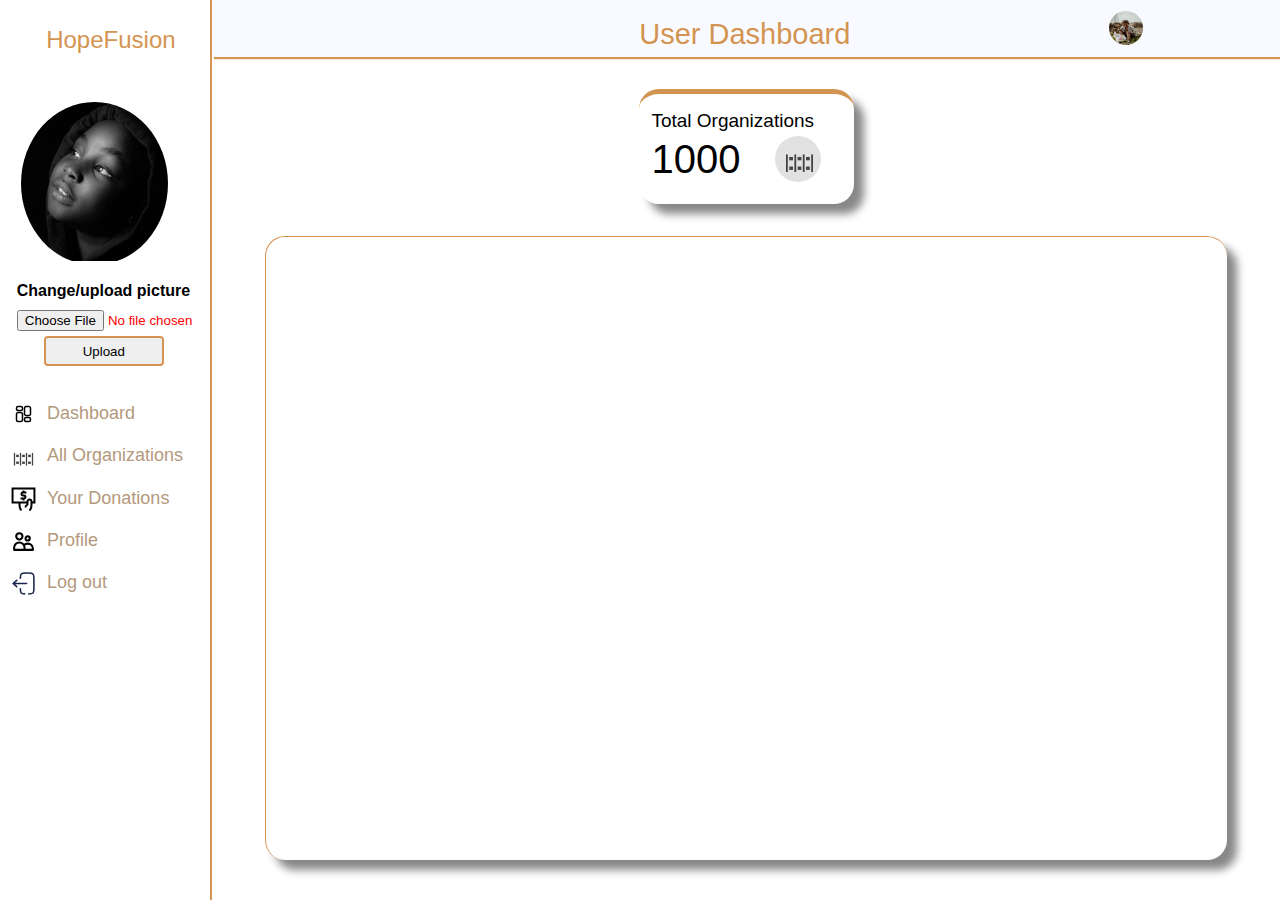
<file: html/u_dashboard.html>
<!DOCTYPE html>
<html lang="en">
<head>
    <meta charset="UTF-8">
    <meta name="viewport" content="width=device-width, initial-scale=1.0">
    <title>User_Dashboard</title>
    <link rel="stylesheet" href="../css/a_dashboard.css">
    <link rel="stylesheet" href="../css/u_dashboard.css">
</head>
<body>
    <section > 
        <div class="blur" id="blur"></div>
        <div class="out">
            <div class="navigation" id="navigation">
                <a href="" class="logo">HopeFusion</a>
                <span onclick="navcloser()" style="display: none;" class="nav-close" id="nav-close">&times;</span>
                <div class="premium-details">
                    <div class="premium-image">
                        <img class="premium-imager" src="../images/wadi-lissa-4U1x6459Q-s-unsplash.jpg" alt="">
                    </div>
                    <div class="dummy">
                        <h4>Change/upload picture</h4>
                        <!-- <label for="imageUpload">Select an image:</label><br/> -->
                        <input type="file" class="imageUpload" id="imageuploader" name="image" accept="image/*">
                        <button class="dummy-btn" id="dummy-btn" onclick=" uploadPpicture()">Upload</button>
                        <p id="dummy-message" class="dummy-message"></p>
                    </div> 
                </div>
                <div class="nav-top">
                    <div class="aligner">
                    <img src="../images/dashboard-svgrepo-com.svg" alt="" class="nav-icon"><div onclick="chart()" class="quick-links">Dashboard</div>
                    </div>
                    <div class="aligner">
                        <img src="../web downloads/facilities.svg" alt="" class="nav-icon"><div onclick="fetchAndDisplayOurOrganizations()" class="quick-links">All Organizations</div>
                    </div>
                    <div class="aligner">
                        <img src="../images/money-donation-svgrepo-com.svg" alt="" class="nav-icon"><div onclick="yourDonation()" class="quick-links">Your Donations</div>
                    </div>
                    <div class="aligner">
                    <img src="../web downloads/users-svgrepo-com.svg" alt="" class="nav-icon"><div  onclick="DisplayUserProfile();" class="quick-links">Profile</div>
                    </div>
                    <div class="aligner">
                    <img src="../images/logout-2-svgrepo-com.svg" alt="" class="nav-icon"><div onclick="logout()" class="quick-links">Log out</div>
                    </div>
                </div>
            </div>
            <div class="main">
                <div class="main-top">
                    <div id="hamburger" onclick="displaynav()" class="hamburger">&#9776;</div>
                    <p class="user-logo"> User Dashboard</p>
                    <div class="name-case">
                        <img class="name-image" src="../images/simon-reza-jQhgDnovqhw-unsplash.jpg" alt="">
                        <span class="name" id="headings-name">User</span>
                    </div>
                </div>
                <div class="head-displayer">
                   
                    <div class="total-organizations">
                        <span class="card-tag">Total Organizations</span>
                        <div class="shower">
                            <span class="number" id="display-total-organization">1000</span>
                            <span class="icon">
                                <img src="../web downloads/facilities.svg" alt="">
                            </span>
                        </div>
                    </div>
                </div>
                <div class="displayer">

                    <!-- main display -->
                    <div id="user-head"></div>
                    <div id="displayer-main" class="displayer-main">
                    </div>
                </div>
            </div>
            
        </div>
        
    </section>
     <!-- signup modal -->
     <div id="maked-Modal" class="modal">

        <!-- Modal content -->
        <div class="maked-modal-content">
          <span class="maked-close">&times;</span>
         <div class="maked-container" style="height : 400px; width: 100%">
            <div class="maked-form">
                <h2 style="color:#0C6051; font-size: 30px; margin-left: 24%;">Make Donation</h2>
                <form class="maked-main-form">
                    <p>Donation type</p>
                    <input type="text" id="donation-type">
                    <p>Ammount</p>
                    <input type="text" id="ammount">
                    <p>Item Name</p>
                    <input type="text" id="item-name"><br>
                    <p>Description</p>
                    <textarea id="description" name="" id="" cols="40" rows="10"></textarea><br>
                    <p>Organization</p>
                    <input type="text" id="campaign-name" style="margin-bottom: 10%;"><br>
                    <span onclick="" id="maked-actual-btn" class="maked-actual-btn">Make Donation!</span>
                </form>
                
            </div>
         </div>
        </div>
      </div> 
    <script src="../js/user-dash.js"></script>
    <script src="../js/index.js"></script>
</body>
</html>
</file>
<file: css/a_dashboard.css>
*{
padding:0px;
margin:0px;
box-sizing: border-box;
font-family: sans-serif;
}
section{
    height:100vh;
    width:100vw;
}
.out{
    display:flex;
    height: 100%;
    width: 100%;
}
.navigation{
    height:100%;
    width: 17%;
    border-right: 2px solid #D49451;
    padding-top: 2%;
}
.main{
    height:70%;
    width:100%;
}
.main-top{
    align-items: center;
    height:9%;
    width:100%;
    display:flex;
    background-color: #F9FAFF;
    box-shadow: 2px 2px 1px #D49451;
}
.nav-top{
    margin-top: 1%;
    height: 210px;
}

.quick-links{
    height: 38px;
    width:90%;
    color:#b4997d;
    border-radius: 7px;
    font-size: 18px;
    padding-top: 4%;
    padding-left: 6%;
}

.nav-icon{
    color: #ffffff;
    height:25px;
    width:25px;
}
.aligner{
    display: flex;
    align-items: center;
    margin-bottom: 2%;
    margin-left:5%;
    margin-right: 4%;
}
.user-logo{
    color: #D49451;
    font-size: 29px;
    margin-left: 40%;
    height: 21px;
    width: 40%;
}
.reciever-main{
    color: black; 
    padding: 1% 4%;
    border-radius: 12px;
    position: absolute;
    right: 2%;
    top: 28%;
    cursor: pointer;
    background-color: #D49451;
}
.quick-links:hover{
    background-color: #D49451;
    color:#1D0B35;
    cursor: pointer;
}
.name-case {
    display: flex;
    justify-content: space-between;
    width: 140px;
    align-items: center;
    margin-left: 4%;
}
.name-case > .name{
    font-size: 19px;
    color:#b4997d;
}
.name-case > img{
    height: 34px;
    width: 34px;
    border-radius: 40px;
}
.tag{
    font-size: 35px;
    color:#1D0B35
}
.hamburger{
    display: none;
}
.logo{
    text-decoration: none;
    font-size: 24px;
    color: #D49451;
    margin-left: 22%;
}
.main > .head-displayer{
    width:100%;
    height: 20%;
    display:flex;
    align-items: center;
    justify-content: space-evenly;
}
.total-user, .total-donations, .total-organizations{
    height: 115px;
    width: 215px;
    border-radius: 20px;
    border-top: 5px solid #D49451;
    box-shadow: 10px 10px 8px #888888;
    padding-top: 1.5%;
    margin-top: 5%;
}
.dummy{
    height: 120px;
    width: 210px;
    border-radius: 15px;
    overflow: hidden;
    margin-top: 4%;
    margin-left: 4%;
    padding: 4%;
    flex-wrap: wrap;
}
.imageUpload{
    color: red;
    margin-top: 5%;
}
.dummy-btn{
    border: none;
    border: 2px solid #D49451;
    height: 30px;
    width: 120px;
    margin-left: 14%;
    margin-top: 3%;
    border-radius: 4px;
}
.dummy-btn:hover{
    background-color: #D49451;
    color: #1D0B35;
}
.modal{
    display: none;
    position: absolute;
    top:17%;
    right: 30%;
    border: 2px solid #D49451;
    border-radius: 12px;
    height: 520px;
    width: 520px;
    background-color: #e2e1e1;
    padding-left: 3%;
    overflow: auto;
    z-index: 2000;
}
.organization-close{
    margin-left: 94%;
    margin-top: 32px;
    font-size: 30px;
}
.organization-error{
    display:none;
    position: absolute;
    border: 2px solid green;
    top: 60%;
    right: 10%;
    height: 120px;
    width: 170px;
    text-align: center;
    padding: 2% 2%;
    font-size: 17px;
    padding-top: 4%;
    color: green;
}
.editor-main{
    display: none; 
    height: 40px;
    width:40px; 
    background-color: #D49451;
    position: absolute;
}
.organization-error2{
    display:none;
    position: absolute;
    border: 2px solid red;
    top: 60%;
    right: 10%;
    height: 120px;
    width: 170px;
    text-align: center;
    padding: 2% 2%;
    font-size: 17px;
    padding-top: 4%;
    color: red;
}
.blur{
    display: none;
    height: 100vh;
    width: 100vw;
    backdrop-filter: blur(3px);
    z-index: 1000;
    position: absolute;
}
.mod-head{
    margin-left: 26%;
    font-size: 30px;
    color: #D49451;
}
.org-modal-textarea{
    color: #1D0B35;
    font-size: 13px;
    padding: 1% 1%;
    margin-bottom: 3%;
    border: 2px solid #D49451;
    border-radius: 7px;
}
.org-modal-label{
    color: #D49451;
    font-size: 19px;
    margin-top: 4%;
}
.org-input{
    height: 28px;
    width: 240px;
    border: 2px solid #D49451;
    border-radius: 7px;
}
.organization-actual-btn{
    padding: 2% 10%;
    border: 2px solid #D49451;
    margin-top: 4%;
    border-radius: 7px;
    background-color: #D49451;
    color: #1D0B35;
}
.dummy-message{
    color:green;
    font-size: 12px;
}
.displayer{
    border-top: 1px solid #D49451;
    border-left: 1px solid #D49451;
    height: 95%;
    width:70%;
    margin-left: 5%;
    margin-top: 6%;
    border-radius: 20px;
    box-shadow: 10px 10px 8px #888888;
    padding: 5% 15%;
    overflow-y: scroll;
}
.God-mode{
    border-top: 1px solid #D49451;
    border-left: 1px solid #D49451;
    box-shadow: 10px 10px 8px #888888;
    height: 400px;
    width: 19%;
    position: absolute;
    top: 36%;
    right:1%;
    border-radius: 2%;
    padding: 2% 2%;
}
.mode-header{
    color: black;
    font-size: 180%;
}
.mode-sub{
    font-size: 77%;
    margin:3% 0px;
}
.mode-tag{
    font-size: 87%;
    margin-top: 10%;
    margin-bottom: 3%;
}
.mode-input{
    margin-bottom: 10%;
    padding-left: 3%;
    height: 11%;
    width: 78%;
    border: none;
    color: #D49451;
    border: 2px solid #D49451;
    border-radius: 18px;
    outline: none;
}
.make-admin{
    height: 30px;
    width: 150px;
    border-radius: 14px;
    margin-left: 15%;
    margin-bottom: 4%;
    border: none;
    border-bottom: 2px solid green;
}
.make-admin:hover{
    background-color: green;
    color: black;
}
.revoke{
    height: 30px;
    width: 150px;
    border-radius: 14px;
    margin-left: 15%;
    margin-bottom: 4%;
    border: none;
    border-bottom: 2px solid orange;
}
.revoke:hover{
    background-color: yellow;
    color: black;
}
.del-user{
    height: 30px;
    width: 150px;
    border-radius: 14px;
    margin-left: 15%;
    margin-bottom: 4%;
    border: none;
    border-bottom: 2px solid #ff0000;
}
.del-user:hover{
    background-color: red;
    color: black;
}
.displayer-main{
    height: 100%;
    display:grid;
    grid-template-columns: auto auto;
    justify-content: space-around;
}
.node-error-message{
    font-size: small;
    color: red;
    margin-top: 2%;
    text-align: center;
}
.icon{
    height: 46px;
    width: 46px;
    padding: 7px 7px;
    border-radius: 46px;
    background-color: #e2e1e1;
    display: flex;
    align-items: center;
}
.shower{
    display: flex;
    width: 170px;
    justify-content: space-between;
    align-items: center;
    margin-left: 6%;
    margin-top: 2%;
}
.shower > .number{
    font-size: 40px;
}
.card-tag{
    font-size: 19px;
    margin-left: 6%;
    margin-top:10%;
}
.icon > img{
    height: 35px;
    width: 35px;
}

.admin-button{
    padding-left: 1 3%;
    margin-top: 3%;
}
.admin-button:hover{
    background-color: rgb(77, 143, 77);
    color: black;
}
.delete-button:hover{
    background-color: #B80402;
    color: #1D0B35;
}
.premium-details{
    margin-top: 23%;
}
.premium-image{
    height: 70%;
    width: 70%;
    border-radius: 70%;
    overflow: hidden;
    margin-left: 10%;
}
.premium-imager{
    height: 100%;
    width: 100%;
}
.premium-email{
    color: #D49451;
}


@media only screen and (min-width: 481px) and (max-width: 991px) {
    .displayer-main {
        display: block;
        padding: 0;
    }
    
      /* Adjust the styles for the user card */
      .displayer-main > div {
        width: auto; /* Set width to 100% for responsiveness */
        margin-left: 0; /* Remove margin-left to center the card */
        
      }
    
      .displayer-main img {
        margin-left: 0; /* Remove margin-left for the profile picture to center it */
      }
    
      .displayer-main p {
        font-size: 90%;
        width: 80%;
        margin-left: 0; /* Remove margin-left for the text elements to center them */
      }
      .user-head{
        font-size: 60%;
      }
    .user-logo{
        font-size: 160%;
        margin-left: 31%;
        width: 40%;
    }
    .name-case {
        margin-left: 4%;
    }
    .name-case > .name{
        font-size: 13px;
        margin-left: 5%;
    }
    .name-case > img{
        height:28px;
        width: 28px;
        border-radius: 28px;
        margin-left: 39%;
    }
    .dummy > h4{
        margin-left: 15%;
    }
    .dummy-btn{
        margin-left: 30%;
    }
    .dummy > .imageUpload{
        margin-left: 29%;
    }
    .navigation{
        position: absolute;
        background-color: #ffffff;
        width: 25%;
        z-index: 6000;
        display: none;
    }
    .make-admin, .revoke, .del-user{
        margin-left: 0px;
        width: 90%;
        height: 10%;
    }
    .nav-close{
        display: block;
    }
    .hamburger{
        display: block;
        color: #1D0B35;
        margin-left: 9%;
    }
    .nav-close{
        position: absolute;
        right: 5%;
        font-size: 25px;
        color: #D49451;
    }
    .dummy{
        font-size: 13px;
    }
    .dummy-btn{
        width: 80px;
    }
    .imageUpload{
        width: 90px;
        margin-left: 12%;
    }
    .quick-links{
        font-size: 15px;
    }
    .logo{
        font-size: 17px;
    }
    .user-logo{
        font-size: 20px;
    }
    .name-image{
        height: 2%;
        width: 2%;
        border-radius: 2%;
    }
    .mode-header{
        font-size: 17px;
    }
    .mode-input{
        height: 28px;
        margin-top: 2%;
    }
    .reciever-main{
        color: black; 
        padding: 1% 1%;
        border-radius: 12px;
        font-size: 12px;
        margin-right: 2%;
    }
    .displayer{
        height: 93%;
        width: 67%;
        margin-top: 8%;
    }
    .total-user, .total-donations, .total-organizations{
        height: 98%;
    }
    
    .icon{
        height: 34px;
        width: 34px;
        border-radius:34px;
        padding-left: 2px;
    }
    .shower{
        border: 2px soid red;
    }
    .icon> img{
        height: 30px;
        width: 30px;
        border-radius:30px;
    }
    .card-tag{
        font-size: 15px;
    }
    .shower > .number{
        font-size: 24px;
    }
    .God-mode{
        display: block;
        height: auto;
        margin-right: 4%;
    }
}

@media only screen and (max-width: 480px) {
    .displayer-main {
        display: block;
        padding: 0;
    }
    
      /* Adjust the styles for the user card */
      .displayer-main > div {
        width: auto; /* Set width to 100% for responsiveness */
        margin-left: 0; /* Remove margin-left to center the card */
        
      }
    
      .displayer-main img {
        margin-left: 0; /* Remove margin-left for the profile picture to center it */
      }
    
      .displayer-main p {
        font-size: 90%;
        width: 80%;
        margin-left: 0; /* Remove margin-left for the text elements to center them */
      }
      .user-head{
        font-size: 60%;
      }
    .navigation{
        display: none;
        position: absolute;
        background-color: #ffffff;
        z-index: 1000;
        border-right: 2px solid #B80402;
        width: 170px;
    }
    
    .main-top{
        margin-bottom: 0px;
    }
    .user-logo{
        font-size: 100%;
        margin-left: 21%;
        width: 40%;
    }
    .name-case {
        margin-left: 4%;
    }
    .name-case > .name{
        font-size: 12px;
        margin-left: 3%;
    }
    .name-case > img{
        height:23px;
        width: 23px;
        border-radius: 23px;
        margin-left: 39%;
    }
    
    .icon{
        height: 34px;
        width: 34px;
        border-radius:34px;
        padding-left: 2px;
    }
    .shower{
        border: 2px soid red;
    }
    .icon{
        margin-left: 20%;
        position: absolute;
        left: 0px;
    }
    .icon> img{
        height: 30px;
        width: 30px;
        border-radius:30px;
        position: absolute;
        left: 0px;
    }
    .card-tag{
        font-size: 15px;
        margin-top: 0px;
        margin-left: 20%;
    }
    .shower > .number{
        font-size: 24px;
    }
    .shower{
        display: flex;
        width: 100px;
        justify-content: space-between;
        align-items: center;
        margin-left: 6%;
        margin-bottom: 2%;
        margin-left: 9%;
    }
    .main > .head-displayer{
        flex-direction: column;
        margin-top: 12%;
    }
    .total-user, .total-donations, .total-organizations{
        margin-bottom: 0px;
        height: 50px;
        width: 300px;
        margin-top: 3px;
        display: flex;
        flex-direction: row;
    }
    .hamburger{
        display: block;
        color: #1D0B35;
        margin-left: 9%;
    }
    .displayer{
        height: 85%;
        width: 75%;
        margin-top: 12%;
        margin-left: 12%;
    }
    .reciever-main{
    position: fixed;
    right: 30px;
    border-radius: 0px;
    z-index: 99;
    width: 80px;
    font-size: 11px;
    color: black; 
    padding: 2.6% 4%;
    right: 0%;
    top: 37%;
    }
    .editor-main{
        display: block;
        position: fixed;
        right: 30px;
        border-radius: 0px;
        z-index: 99;
        width: 80px;
        font-size: 11px;
        color: black; 
        padding: 2.6% 4%;
        right: 0%;
        top: 46%;
        height: 40px;
        width: 50px;
        background-color: #D49451;
    }
    .premium-details{
        margin-top: 25%;
    }
    .premium-image{
        height: 45%;
        width: 45%;
        border-radius: 45%;
        overflow: hidden;
        margin-left: 26%;
    }
    .logo{
        font-size: 16px;
    }
    .dummy > h4{
        font-size: 11px;
        margin-left: 6%;
    }
    .imageUpload{
        width:78px;
        font-size: 11px;
        margin-left: 16%;
    }
    .dummy-btn{
        height: 19px;
        width: 80px;
        font-size: 11px;
    }
    .quick-links{
        font-size: 14px;
    }
    .nav-icon{
        height: 20px;
    }
    .nav-close{
        position: absolute;
        right: 4%;
        font-size: 22px;
        color: #D49451;
    }
    .modal{
        right: 15%;
        height: 320px;
        width: 320px;
    }
    .organization-close{
        margin-left: 90%;
        margin-top: 30px;
        font-size: 27px;
        color: #D49451;
    }
    .organization-error{
       
    }
    .organization-error2{
       
    }
    .org-form-label{
        font-size: 11px;
    }
    
    .mod-head{
        font-size: 21px;
    }
    .org-modal-textarea{
        font-size: 11px;
    }
    .org-modal-label{
        font-size: 14px;
        margin-top: 2%;
    }
    .org-input{
        height: 23px;
        width: 210px;
    }
    .organization-actual-btn{
        padding: 1% 6%;
        font-size: 12px;
    }
    .God-mode{
        display: none;
        position: absolute;
        left: 0px;
        width: 180px;
        height: auto;
        z-index: 990;
        background-color: #ffffff;
    }
    .mode-header{
        font-size: 15px;
    }
    .mode-sub{
        font-size: 11px;
    }
    .mode-tag{
        font-size: 12px;
    }
    .mode-input{
        height: 23px;
        width: 70px;
    }
    .editor-close{
        color: #D49451;
        position: absolute;
        right: 9%;
    }
    .make-admin, .revoke, .del-user{
        width: 110px;
        font-size: 12px;
    }
}

@media only screen and (max-width: 389px){
    .displayer-main {
        display: block;
        padding: 0;
    }
    
      /* Adjust the styles for the user card */
      .displayer-main > div {
        width: auto; /* Set width to 100% for responsiveness */
        margin-left: 0; /* Remove margin-left to center the card */
        
      }
    
      .displayer-main img {
        margin-left: 0; /* Remove margin-left for the profile picture to center it */
      }
    
      .displayer-main p {
        font-size: 90%;
        width: 80%;
        margin-left: 0; /* Remove margin-left for the text elements to center them */
      }
      .user-head{
        font-size: 60%;
      }
    .name-case > img{
        margin-left: 20%;
    }
    .icon{
        margin-left: 11%;
        margin-bottom: 3%;
    }
    .icon > img{
       margin-left: 18%;
       height: 19px;
       width: 19px;
    }
    .card-tag{
        font-size: 80%;
    }
    .total-user, .total-donations, .total-organizations{
        height: 54%;
        width: auto;
    }
}
@media only screen and (max-width: 373px){
    .icon{
       display: none;
    }
    .main-top{
        height: 12%;
    }
    .modal{
        width:80%;
        right: 9%;
    }
}
</file>
<file: css/u_dashboard.css>
.displayer{
    border-top: 1px solid #D49451;
    border-left: 1px solid #D49451;
    height: 99%;
    width:90%;
    margin-left: 5%;
    margin-top: 5%;
    border-radius: 20px;
    box-shadow: 10px 10px 8px #888888;
    padding: 5% 15%;
    overflow-y: scroll;
}

.modal {
    display: none;
    position: absolute;
    z-index: 1;
    left: 0;
    top: 0;
    width: 100%;
    height: 100%;
    overflow: auto;
    background-color: rgb(0,0,0);
    background-color: rgba(0,0,0,0.4);
    
  }
  
  /* Modal Content/Box */
  .maked-modal-content{
    color: black;
    background-color: #fefefe;
    margin: 12% auto; /* 15% from the top and centered */
    padding: 20px;
    border: 1px solid #888;
    width: 51%;
    height: 720px;
    border-radius: 50px;
  }
  
  /* The Close Button */
  .maked-close{
    color: #aaa;
    float: right;
    font-size: 28px;
    font-weight: bold;
  }
  
  .maked-close:hover,
  .maked-close:focus{
    color: black;
    text-decoration: none;
    cursor: pointer;
  }
  .maked-container{
    display:flex;
    justify-content: space-around;
  }
  .maked-main-form{
    height: 80%;
    margin-top: 16%;
  }
  .maked-main-form > p{
    color:#0C6051;
    margin-bottom: 5%;
    font-weight:550;
  }
  .maked-main-form> input{
    margin-bottom: 5%;
    height: 29px;
    width: 60%;
    color:#0C6051;
    padding-left: 4px;
  }
  .maked-actual-btn{
    height: 80px;
    width: 171px;
    border-radius: 18px;
    padding: 8px 100px;
    border:2px solid #D49451;
    background-color: #0C6051;
    cursor: pointer;
    font-weight: bold;
  }
  .maked-actual-btn:hover{
    margin-top: 3%;
    background-color: #D49451;  
    color: #0C6051;
  }
  .navigation{
    align-items: center;
    justify-content: space-around;
  }
</file>
